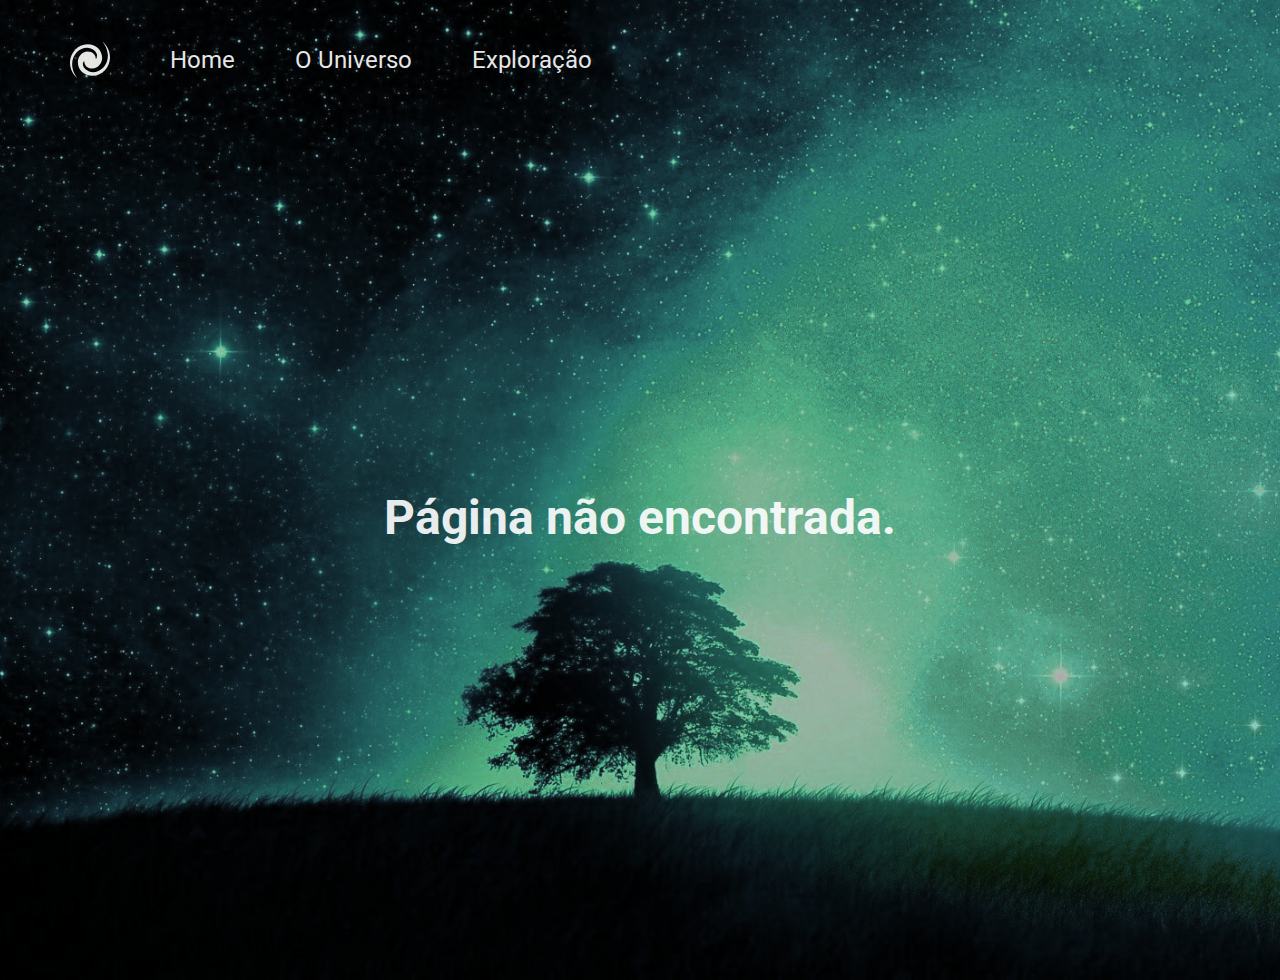
<file: index.html>
<!DOCTYPE html>
<html lang="pt-br">
<head>
  <meta charset="UTF-8">
  <link rel="preconnect" href="https://fonts.googleapis.com">
  <link rel="preconnect" href="https://fonts.gstatic.com" crossorigin>
  <meta name="viewport" content="width=device-width, initial-scale=1.0">
  <title>SPA Universe</title>
  <link rel="stylesheet" href="css/style.css">
  <link href="https://fonts.googleapis.com/css2?family=Roboto:wght@400;700&display=swap" rel="stylesheet">
</head>
<body>
  <nav>
    <img src="imgs/Galaxy.svg" alt="Clipart de galáxia">
    <a href="/" onclick="route()" id="home">Home</a>
    <a href="/universo" onclick="route()" id="universo">O Universo</a>
    <a href="/exploracao" onclick="route()" id="exploracao">Exploração</a>
  </nav>

  <div class="app"></div>

  <script src="js/index.js" type="module"></script>
</body>
</html>
</file>
<file: css/style.css>
* {
  margin: 0;
  padding: 0;
  box-sizing: border-box;
}

:root {
  font-size: 62.5%;
}

body {
  background-image: url("/imgs/Background.jpg");
  background-position: center;
  background-repeat: no-repeat;
  background-size: cover;
  position: relative;
  font-family: 'Roboto', sans-serif;
  font-size: 2.4rem;
  color: white;
  opacity: 0.9;
}

.app {
  display: grid;
  min-height: 100vh;
}

nav {
  display: flex;
  align-items: center;
  margin-top: 40px;
  margin-left: 70px;
  gap: 60px;
}

nav img {
  width: 40px;
  height: 40px;
}

nav a {
  text-decoration: none;
  color: white;
}

.text_area {
  width: 750px;
  margin-left: 100px;
  margin-top: 100px;
}

h1 {
  margin-bottom: 25px;
}

p {
  font-size: 2.2rem;
  line-height: 30px;
}

.main {
  display: flex;
  flex-direction: column;
  align-items: center;
  justify-content: center;
}

button {
  font-family: 'Roboto', sans-serif;
  font-size: 1.6rem;
  font-weight: bold;
  color: white;

  padding-top: 15px;
  padding-bottom: 15px;
  padding-left: 36px;
  padding-right: 36px;

  background: none;
  border-color: white;
  border-radius: 8px;
  margin: 2px;
}

button:hover {
  cursor: pointer;
  border-width: 4px;
  margin: 0;
}
</file>
